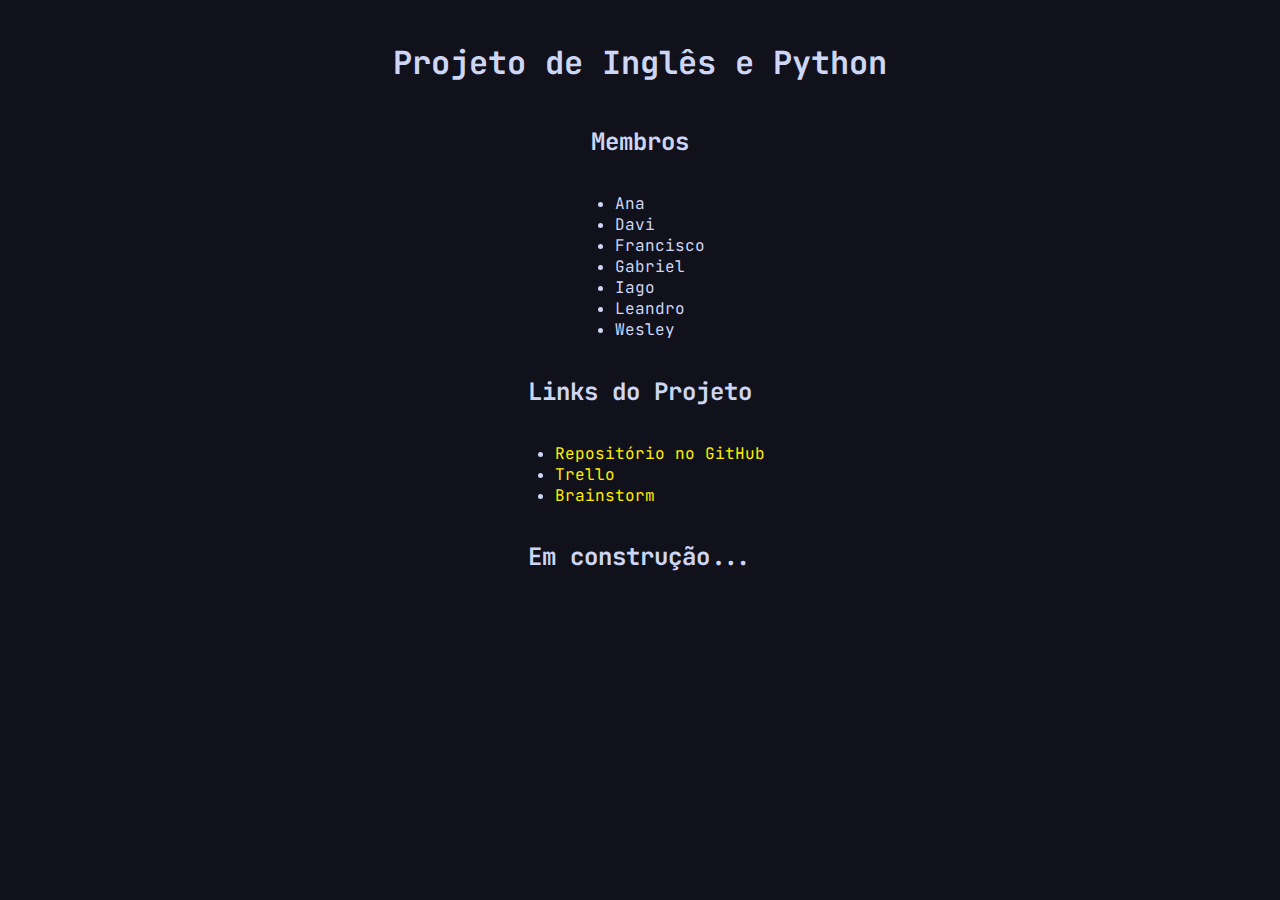
<file: index.html>
<!DOCTYPE html>
<html lang="en">

<head>
  <meta charset="UTF-8" />
  <meta name="viewport" content="width=device-width, initial-scale=1.0" />
  <title>English Project</title>

  <!-- Fonts -->
  <link rel="preconnect" href="https://fonts.googleapis.com" />
  <link rel="preconnect" href="https://fonts.gstatic.com" crossorigin />
  <link href="https://fonts.googleapis.com/css2?family=JetBrains+Mono:ital,wght@0,100..800;1,100..800&display=swap"
    rel="stylesheet" />

  <!-- CSS -->
  <link rel="stylesheet" href="style.css" />
</head>

<body class="flex">
  <h1>Projeto de Inglês e Python</h1>
  <h2>Membros</h2>
  <ul>
    <li>Ana</li>
    <li>Davi</li>
    <li>Francisco</li>
    <li>Gabriel</li>
    <li>Iago</li>
    <li>Leandro</li>
    <li>Wesley</li>
  </ul>
  <h2>Links do Projeto</h2>
  <ul>
    <li>
      <a href="https://github.com/xvierdev/EGProj">Repositório no GitHub</a>
    </li>
    <li>
      <a href="https://trello.com/b/mJkGLRJe/projeto-de-ingles-e-python">Trello</a>
    </li>
    <li>
      <a href="https://www.canva.com/design/DAGrY_ZHHpU/ZHzNWZnzfrpM0bhm-kEemg/edit">Brainstorm</a>
    </li>
  </ul>
  <h2>Em construção...</h2>
</body>

</html>
</file>
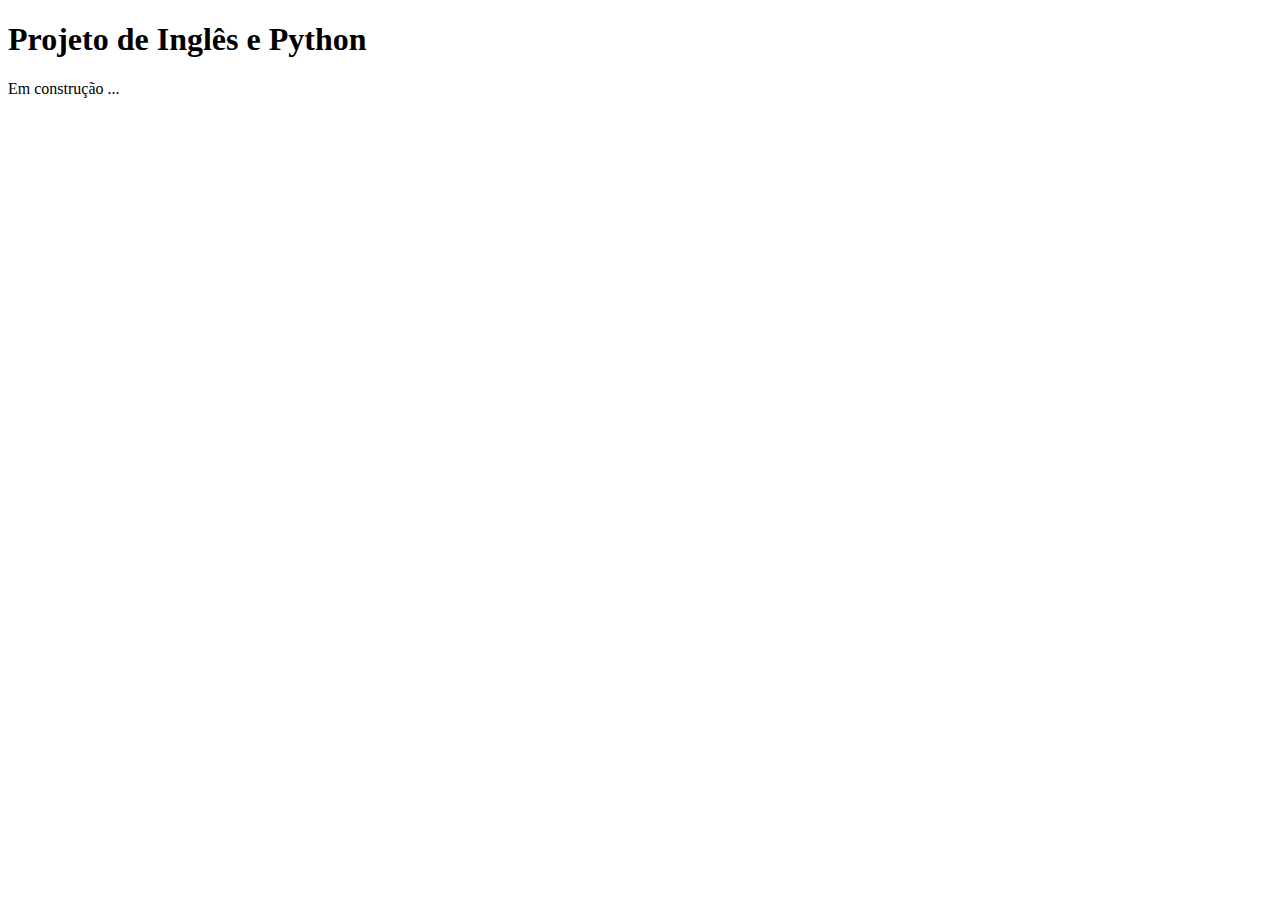
<file: blog/index.html>
<!DOCTYPE html>
<html lang="en">
<head>
    <meta charset="UTF-8">
    <meta name="viewport" content="width=device-width, initial-scale=1.0">
    <title>English Project</title>
</head>
<body>
    <h1>Projeto de Inglês e Python</h1>
    <p>Em construção ...</p>
    
</body>
</html>
</file>
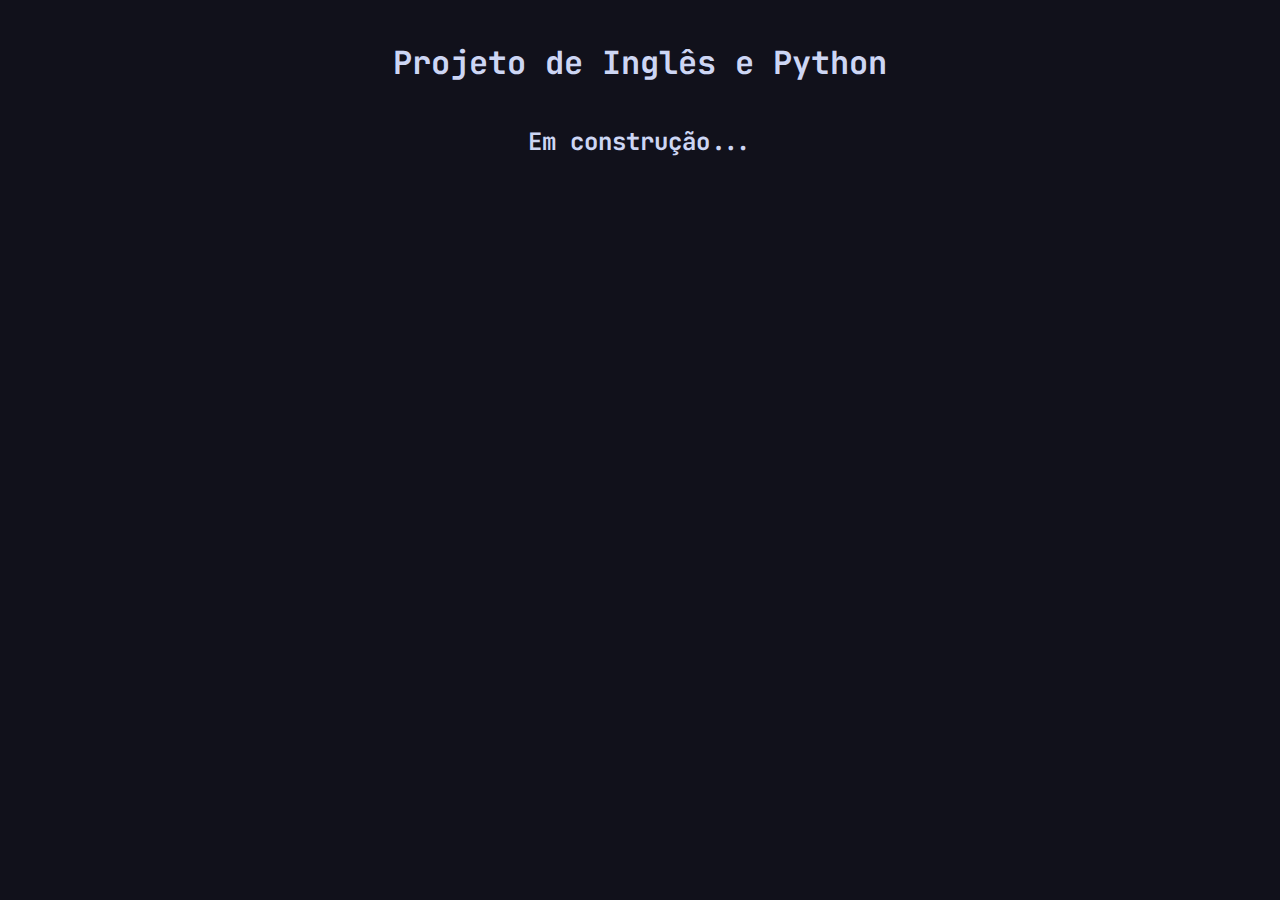
<file: docs/index.html>
<!DOCTYPE html>
<html lang="en">
  <head>
    <meta charset="UTF-8" />
    <meta name="viewport" content="width=device-width, initial-scale=1.0" />
    <title>English Project</title>

    <!-- Fonts -->
    <link rel="preconnect" href="https://fonts.googleapis.com" />
    <link rel="preconnect" href="https://fonts.gstatic.com" crossorigin />
    <link
      href="https://fonts.googleapis.com/css2?family=JetBrains+Mono:ital,wght@0,100..800;1,100..800&display=swap"
      rel="stylesheet"
    />

    <!-- CSS -->
    <link rel="stylesheet" href="style.css" />
  </head>
  <body class="flex">
    <h1>Projeto de Inglês e Python</h1>
    <h2>Em construção...</h2>
  </body>
</html>
</file>
<file: style.css>
/* Variáveis */
:root {
  --base: #11111b;
  --text: #cdd6f4;
  --green: #a6e3a1;
  --link: #ffee00;
  --mono: "JetBrains Mono";
}

/* Geral */
body {
  background-color: var(--base);
  color: var(--text);
  margin: 0;
  padding: 20px;
  font-family: var(--mono), "Courier New", Courier, monospace;
}

p {
  color: var(--green);
  font-size: 1.2rem;
}

/* Flexbox */
.flex {
  display: flex;
  flex-direction: column;
  align-items: center;
  justify-content: center;
}

/* Before */

a {
  color: var(--link);
  text-decoration: none;
}
a:hover {
  text-decoration: underline;
}
</file>
<file: docs/style.css>
/* Variáveis */
:root {
  --base: #11111b;
  --text: #cdd6f4;
  --green: #a6e3a1;
  --mono: "JetBrains Mono";
}

/* Geral */
body {
  background-color: var(--base);
  color: var(--text);
  margin: 0;
  padding: 20px;
  font-family: var(--mono), "Courier New", Courier, monospace;
}

p {
  color: var(--green);
  font-size: 1.2rem;
}

/* Flexbox */
.flex {
  display: flex;
  flex-direction: column;
  align-items: center;
  justify-content: center;
}

/* Before */
</file>
